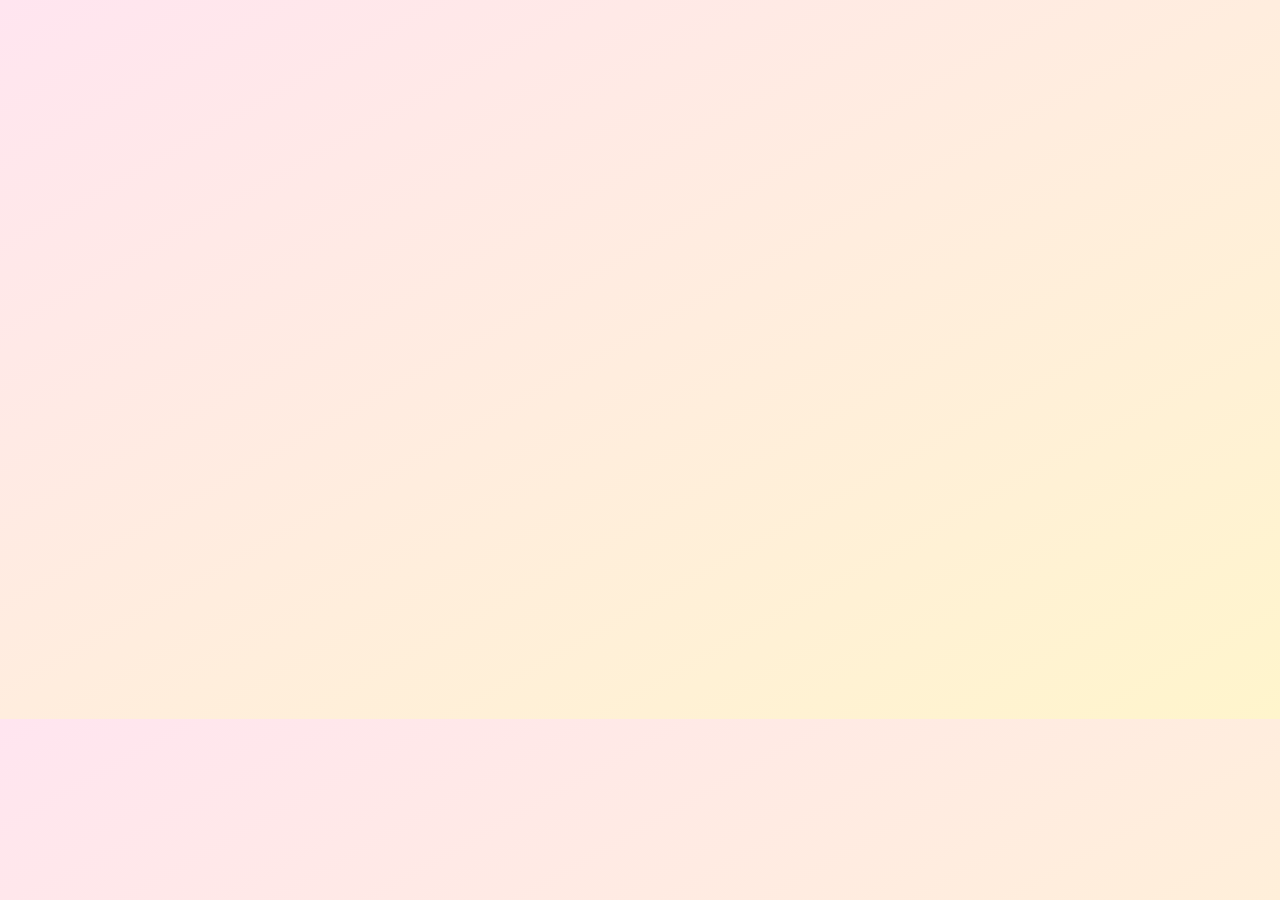
<file: index.html>
<!DOCTYPE html>
<html lang="en">
<head>
  <meta charset="UTF-8" />
  <meta name="viewport" content="width=device-width, initial-scale=1.0"/>
  <title>Saanvika's 1st Birthday</title>
  <link rel="stylesheet" href="style.css">
</head>
<body>

  <header class="hero">
    <h1>🎀 Princess Saanvika Turns ONE! 🎉</h1>
    <p>Join us in celebrating this magical moment</p>
    <img src="assets/WhatsApp Image 2025-06-16 at 21.22.27 (2).jpeg" alt="Saanvika" class="princess-img">
    <div class="nav-buttons">
      <a href="about.html" class="btn">About Saanvika</a>
      <a href="gallery.html" class="btn">Gallery</a>
      <a href="blessings.html" class="btn">Blessings</a>
      <a href="countdown.html" class="btn">Countdown</a>
    </div>
  </header>
  <footer>
    <p class="fade-in">Made with 💖 for our little princess</p>
  </footer>
</body>

<div class="floating-decor">
  <span>💖</span>
  <span>🌟</span>
  <span>💖</span>
  <span>🌟</span>
  <span>💖</span>
</div>


</script>

</html>
</file>
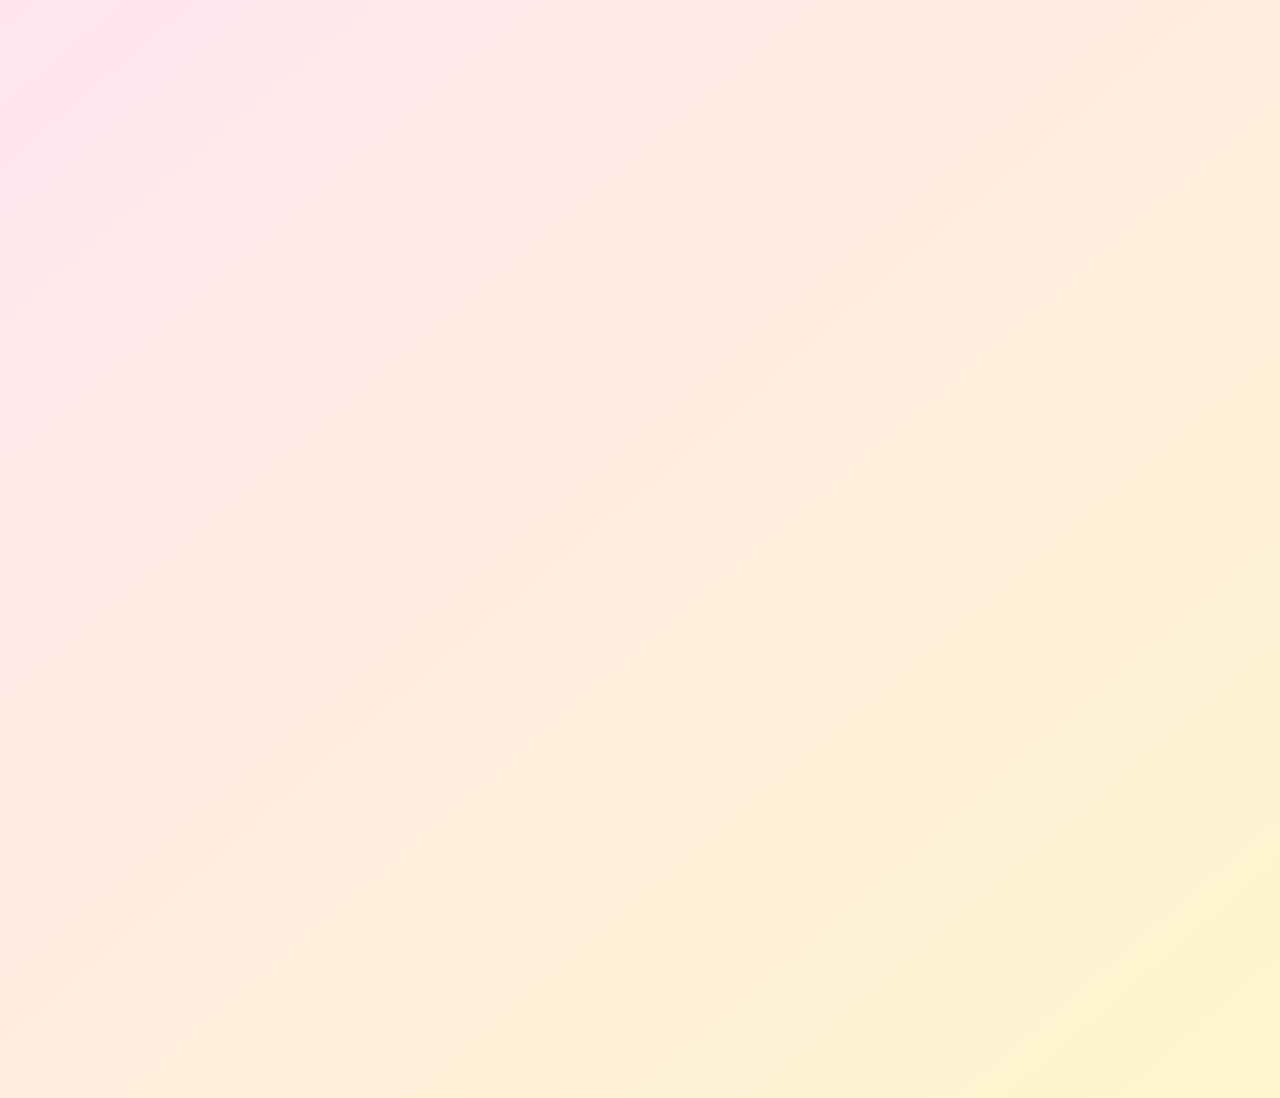
<file: about.html>
<!DOCTYPE html>
<html lang="en">
<head>
  <meta charset="UTF-8" />
  <meta name="viewport" content="width=device-width, initial-scale=1.0"/>
  <title>About Saanvika</title>
  <link rel="stylesheet" href="style.css">
</head>
<body>
  <header class="hero">
    <h1>👑 Meet Princess Saanvika</h1>
    <p>Born on August 11, 2024 — a little star who filled our world with joy!</p>
    <img src="assets/ChatGPT Image Aug 5, 2025, 02_15_00 PM.png " alt="Baby Saanvika" class="princess-img">

    <div class="about-section">
      <h2>Fun Facts ✨</h2>
      <ul>
        <li>👶 First word: "Thatha"</li>
        <li>🧸 Favorite toy: Pink teddy bear</li>
        <li>🎵 Loves to dance to lullabies</li>
        <li>🍌 Favorite food: Boiled Egg</li>
        <li>🐾 Crawls faster than a bunny!</li>
      </ul>
    </div>

    <div class="nav-buttons">
      <a href="index.html" class="btn">Home</a>
      <a href="gallery.html" class="btn">Gallery</a>
      <a href="blessings.html" class="btn">Blessings</a>
      <a href="countdown.html" class="btn">Countdown</a>
    </div>
  </header>

  <footer>
    <p>With every giggle, she brightens the world 🌈</p>
  </footer>

</body>
<div class="floating-decor">
  <span>💖</span>
  <span>🌟</span>
  <span>💖</span>
  <span>🌟</span>
  <span>💖</span>

  <script>
  const decor = document.querySelector(".floating-decor");
  const emojis = ["💖", "🌟", "✨", "💫", "🎀"];
  
  function createFloating() {
    const span = document.createElement("span");
    span.textContent = emojis[Math.floor(Math.random() * emojis.length)];
    span.style.left = Math.random() * 100 + "vw";
    span.style.animationDuration = 5 + Math.random() * 5 + "s";
    decor.appendChild(span);
    
    setTimeout(() => {
      span.remove();
    }, 10000);
  }

  setInterval(createFloating, 700);
</script>

</div>
</html>
</file>
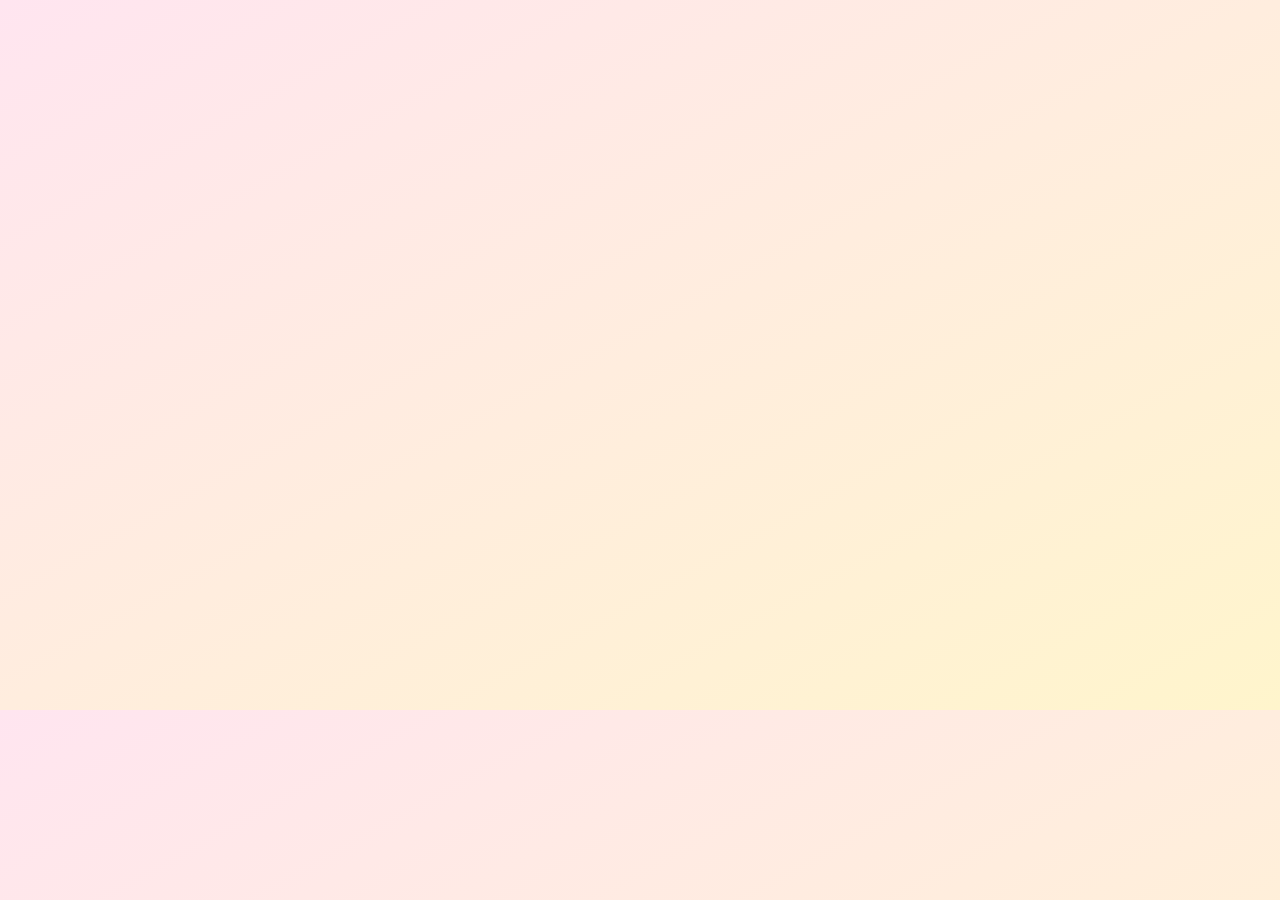
<file: blessings.html>
<!DOCTYPE html>
<html lang="en">
<head>
  <meta charset="UTF-8" />
  <meta name="viewport" content="width=device-width, initial-scale=1.0"/>
  <title>Birthday Blessings</title>
  <link rel="stylesheet" href="style.css">
</head>
<body>
  
  <header class="hero">
    <h1>💌 Leave Your Blessings for Saanvika</h1>
    <p>Write your wishes and shower her with love!</p>

    <form id="blessingForm">
      <input type="text" id="name" placeholder="Your Name" required>
      <textarea id="message" placeholder="Your Blessing..." required></textarea>
      <button type="submit" class="btn">Send Blessing</button>
    </form>
    <p id="thankYouMessage" style="display: none; color: green; font-weight: bold; text-align: center;">
  🎉 Thank you for your blessing!
</p>

    <div id="blessingsList" class="blessings-section"></div>

    <div class="nav-buttons">
      <a href="index.html" class="btn">Home</a>
      <a href="about.html" class="btn">About</a>
      <a href="gallery.html" class="btn">Gallery</a>
      <a href="countdown.html" class="btn">Countdown</a>
    </div>
  </header>
  <footer>
    <p>Love written in words 💝</p>
  </footer>



  <div class="floating-decor">
  <span>💖</span>
  <span>🌟</span>
  <span>💖</span>
  <span>🌟</span>
  <span>💖</span>

  
  <script>
  const decor = document.querySelector(".floating-decor");
  const emojis = ["💖", "🌟", "✨", "💫", "🎀"];
  
  function createFloating() {
    const span = document.createElement("span");
    span.textContent = emojis[Math.floor(Math.random() * emojis.length)];
    span.style.left = Math.random() * 100 + "vw";
    span.style.animationDuration = 5 + Math.random() * 5 + "s";
    decor.appendChild(span);
    
    setTimeout(() => {
      span.remove();
    }, 10000);
  }

  setInterval(createFloating, 700);
</script>
<script>
  const form = document.getElementById('blessingForm');
  const blessingsList = document.getElementById('blessingsList');
  const messageArea = document.createElement('div');
  form.parentNode.insertBefore(messageArea, blessingsList);

  let blessings = JSON.parse(localStorage.getItem('blessings')) || [];

  const displayBlessings = () => {
    blessingsList.innerHTML = '';
    blessings.forEach((b, i) => {
      const el = document.createElement('div');
      el.classList.add('blessing');
      el.innerHTML = `
        <strong>${b.name}:</strong>
        <p>${b.message}</p>
        <button onclick="deleteBlessing(${i})" style="background: red; color: white; border: none; padding: 2px 4px; border-radius: 5px; cursor: pointer;">Delete</button>
      `;
      blessingsList.appendChild(el);
    });
  };

  const deleteBlessing = (index) => {
    if (confirm("Are you sure you want to delete this blessing?")) {
      blessings.splice(index, 1);
      localStorage.setItem('blessings', JSON.stringify(blessings));
      displayBlessings();
    }
  };

  form.addEventListener('submit', function (e) {
    e.preventDefault();
    const name = document.getElementById('name').value.trim();
    const message = document.getElementById('message').value.trim();
    if (name && message) {
      blessings.push({ name, message });
      localStorage.setItem('blessings', JSON.stringify(blessings));
      form.reset();
      displayBlessings();

      // Show thank you message and gift button
      messageArea.innerHTML = `
        <div style="margin-top: 20px; background: #e6ffe6; padding: 15px; border-radius: 10px; text-align: center;">
          <p style="font-size: 1.1em; color: green;">🎉 Thank you for your blessing!</p>
          <a href="https://www.amazon.in/s?k=toys+for+1+year%2B+old+girl&crid=2QC5BB8A414XL&sprefix=toys+for+1+year%2Caps%2C227&ref=nb_sb_ss_mvt-t11-ranker_2_15" target="_blank" style="display: inline-block; margin-top: 10px; padding: 10px 20px; background-color: #ff69b4; color: white; text-decoration: none; border-radius: 8px;">🎁 Buy a Gift for Saanvika</a>
        </div>
      `;
    }
  });
  displayBlessings();
</script>


</div>
</html>
</file>
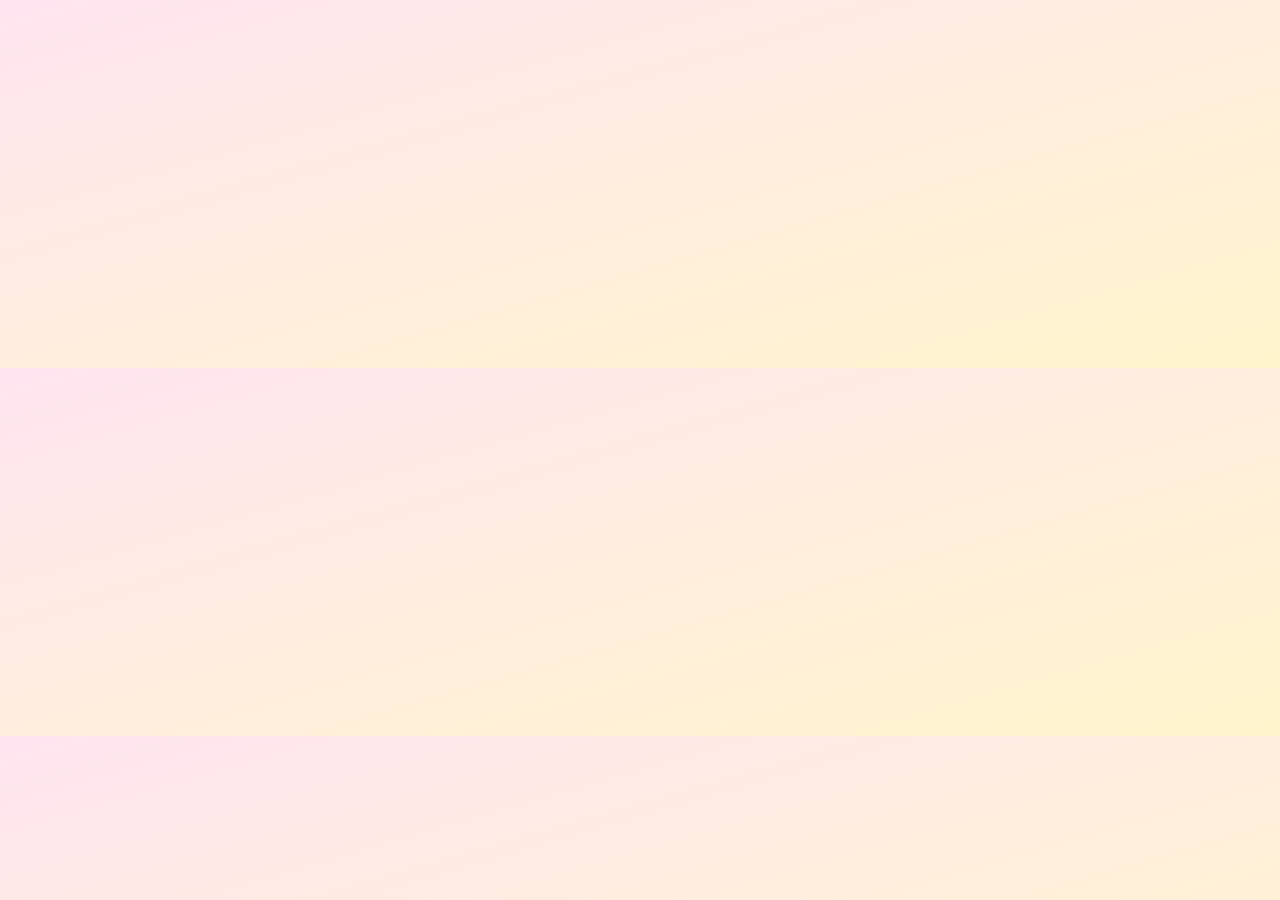
<file: countdown.html>
<!DOCTYPE html>
<html lang="en">
<head>
  <meta charset="UTF-8" />
  <meta name="viewport" content="width=device-width, initial-scale=1.0"/>
  <title>Countdown to Saanvika's Birthday</title>
  <link rel="stylesheet" href="style.css">
</head>
<body>
       <audio id="bg-music" autoplay loop>
  <source src="assets/happy-birthday-368842.mp3" type="audio/mpeg">
  Your browser does not support the audio element.
</audio>
  <div class="stars"></div>

  <header class="hero">
    <h1>⏳ Countdown to Princess Saanvika’s Big Day</h1>
    <p id="message">Saanvi's Birthday in...</p>
    <h2 id="countdown"></h2>

    <div class="nav-buttons">
      <a href="index.html" class="btn">Home</a>
      <a href="about.html" class="btn">About</a>
      <a href="gallery.html" class="btn">Gallery</a>
      <a href="blessings.html" class="btn">Blessings</a>
    </div>
  </header>
<button id="music-toggle">🔊</button>

<script>
  const music = document.getElementById('bg-music');
  const toggle = document.getElementById('music-toggle');

  let isPlaying = true;

  toggle.addEventListener('click', () => {
    if (isPlaying) {
      music.pause();
      toggle.textContent = '🔈';
    } else {
      music.play();
      toggle.textContent = '🔊';
    }
    isPlaying = !isPlaying;
  });
</script>

  <footer>
    <p>The wait for magic is almost over! ✨</p>
  </footer>

  <script>
    const countdown = document.getElementById('countdown');
    const message = document.getElementById('message');

    const targetDate = new Date("2025-08-11T00:00:00").getTime();

    const updateCountdown = () => {
      const now = new Date().getTime();
      const distance = targetDate - now;

      if (distance <= 0) {
        countdown.innerHTML = "";
        message.innerHTML = "🎉 Hooray! Saanvika turns ONE today! 🎈";
        launchConfetti();
        return;
      }

      const days = Math.floor(distance / (1000 * 60 * 60 * 24));
      const hours = Math.floor((distance % (1000 * 60 * 60 * 24)) / (1000 * 60 * 60));
      const minutes = Math.floor((distance % (1000 * 60 * 60)) / (1000 * 60));
      const seconds = Math.floor((distance % (1000 * 60)) / 1000);

      countdown.innerHTML = `${days}d ${hours}h ${minutes}m ${seconds}s`;
    };

    setInterval(updateCountdown, 1000);

    function launchConfetti() {
      const confetti = document.createElement('div');
      confetti.innerHTML = "🎊🎉✨💖🎊🎉";
      confetti.style.fontSize = '2rem';
      confetti.style.marginTop = '20px';
      countdown.appendChild(confetti);
    }
  </script>
</body>
<div class="floating-decor">
  <span>💖</span>
  <span>🌟</span>
  <span>💖</span>
  <span>🌟</span>
  <span>💖</span>

  <script>
    
  const decor = document.querySelector(".floating-decor");
  const emojis = ["💖", "🌟", "✨", "💫", "🎀"];
  
  function createFloating() {
    const span = document.createElement("span");
    span.textContent = emojis[Math.floor(Math.random() * emojis.length)];
    span.style.left = Math.random() * 100 + "vw";
    span.style.animationDuration = 5 + Math.random() * 5 + "s";
    decor.appendChild(span);
    
    setTimeout(() => {
      span.remove();
    }, 10000);
  }
  

  setInterval(createFloating, 700);
  
</script>
</div>

</html>
</file>
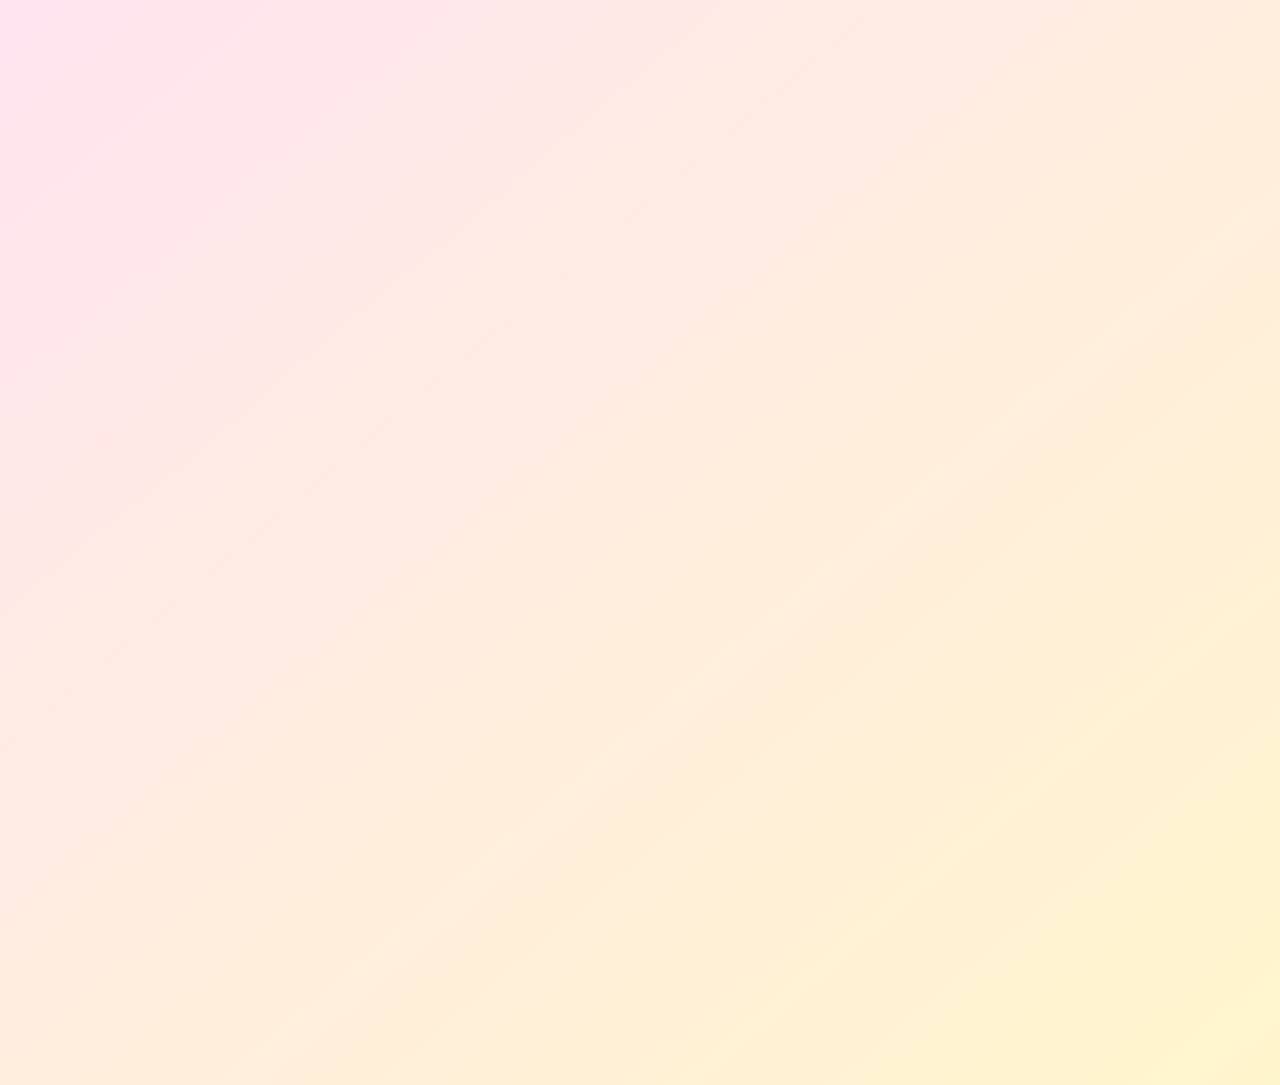
<file: gallery.html>
<!DOCTYPE html>
<html lang="en">
<head>
  <meta charset="UTF-8" />
  <meta name="viewport" content="width=device-width, initial-scale=1.0"/>
  <title>Saanvika's Gallery</title>
  <link rel="stylesheet" href="style.css">
</head>
<body>
  <header class="hero">
    <h1>📸 Moments with Princess Saanvika</h1>
    <p>A collection of magical memories from her first year!</p>

    <div class="gallery-grid">
      <img src="assets/image1.jpeg" alt="Saanvika 1">
      <img src="assets/image2.jpeg" alt="Saanvika 2">
      <img src="assets/image3.jpeg" alt="Saanvika 3">
      <img src="assets/image4.jpeg" alt="Saanvika 4">
      <img src="assets/image5.jpeg" alt="Saanvika 5">
      <img src="assets/image6.jpeg" alt="Saanvika 6">
      <img src="assets/image7.jpeg" alt="Saanvika 6">
      <img src="assets/image8.jpeg" alt="Saanvika 6">
      <img src="assets/image9.jpeg" alt="Saanvika 6">
      <img src="assets/image10.jpeg" alt="Saanvika 6">
    </div>
    <div class="nav-buttons">
      <a href="index.html" class="btn">Home</a>
      <a href="about.html" class="btn">About</a>
      <a href="blessings.html" class="btn">Blessings</a>
      <a href="countdown.html" class="btn">Countdown</a>
    </div>
  </header>

  <footer>
    <p>Every picture tells a story… 💫</p>
  </footer>
</body>
<div class="floating-decor">
  <span>💖</span>
  <span>🌟</span>
  <span>💖</span>
  <span>🌟</span>
  <span>💖</span>

  
  <script>
  const decor = document.querySelector(".floating-decor");
  const emojis = ["💖", "🌟", "✨", "💫", "🎀"];
  
  function createFloating() {
    const span = document.createElement("span");
    span.textContent = emojis[Math.floor(Math.random() * emojis.length)];
    span.style.left = Math.random() * 100 + "vw";
    span.style.animationDuration = 5 + Math.random() * 5 + "s";
    decor.appendChild(span);
    
    setTimeout(() => {
      span.remove();
    }, 10000);
  }

  setInterval(createFloating, 700);
</script>

</div>
</html>
</file>
<file: style.css>
/* Global Styles */
body {
  margin: 0;
  font-family: 'Segoe UI', sans-serif;
  background: linear-gradient(to bottom right, #ffe5f0, #fff5cc);
  text-align: center;
  color: #5a005a;
}

.hero {
  padding: 40px 20px;
}

h1 {
  font-size: 2.5em;
  margin-bottom: 10px;
  color: #d63384;
}

p {
  font-size: 1.2em;
  margin-bottom: 20px;
}

.princess-img {
  width: 90%;
  max-width: 300px;
  height: auto;
  border-radius: 50%;
  border: 8px solid #ffd6ec;
  margin-bottom: 30px;
}

/* Navigation Buttons */
.nav-buttons {
  display: flex;
  justify-content: center;
  flex-wrap: wrap;
  gap: 15px;
  margin: 20px auto;
}

.btn {
  text-decoration: none;
  background-color: #ff69b4;
  color: white;
  padding: 12px 20px;
  border-radius: 25px;
  font-weight: bold;
  transition: background 0.3s ease;
  font-size: 1em;
}

.btn:hover {
  background-color: #e84393;
}

/* Footer */
footer {
  margin-top: 40px;
  font-size: 0.9em;
  color: #7a3f7a;
}

/* ---------- RESPONSIVE DESIGN ---------- */
@media (max-width: 768px) {
  h1 {
    font-size: 2em;
  }

  p {
    font-size: 1em;
  }

  .btn {
    font-size: 0.95em;
    padding: 10px 18px;
  }
}

@media (max-width: 480px) {
  .hero {
    padding: 30px 15px;
  }

  h1 {
    font-size: 1.7em;
  }

  .btn {
    width: 100%;
    max-width: 250px;
  }

  .nav-buttons {
    flex-direction: column;
    align-items: center;
  }
}


/* About Section */
.about-section {
  background-color: #fff0f5;
  padding: 20px;
  margin: 30px auto;
  max-width: 600px;
  border-radius: 15px;
  box-shadow: 0 0 10px rgba(255, 192, 203, 0.5);
}

.about-section h2 {
  margin-bottom: 15px;
  color: #c71585;
  font-size: 1.8em;
}

.about-section ul {
  list-style: none;
  padding: 0;
  font-size: 1.1em;
}

.about-section li {
  margin: 10px 0;
  line-height: 1.6em;
}

/* ---------- RESPONSIVE DESIGN ---------- */
@media (max-width: 768px) {
  .about-section {
    padding: 15px;
    margin: 20px auto;
    max-width: 90%;
  }

  .about-section h2 {
    font-size: 1.6em;
  }

  .about-section ul {
    font-size: 1em;
  }
}

@media (max-width: 480px) {
  .about-section {
    padding: 10px;
    margin: 15px auto;
    max-width: 95%;
  }

  .about-section h2 {
    font-size: 1.4em;
  }

  .about-section ul {
    font-size: 0.95em;
  }
}

/* GALLERY PAGE - Responsive Grid Layout */
.gallery-grid {
  display: grid;
  grid-template-columns: repeat(auto-fit, minmax(180px, 1fr));
  gap: 20px;
  padding: 20px;
  max-width: 1000px;
  margin: 0 auto;
}

.gallery-grid img {
  width: 100%;
  border-radius: 12px;
  box-shadow: 0 0 10px rgba(255, 105, 180, 0.3);
  transition: transform 0.3s;
}

.gallery-grid img:hover {
  transform: scale(1.05);
}

/* ---------- RESPONSIVE DESIGN ONLY FOR GALLERY ---------- */
@media (max-width: 768px) {
  .gallery-grid {
    grid-template-columns: repeat(auto-fit, minmax(140px, 1fr));
    padding: 15px;
    gap: 15px;
  }
}

@media (max-width: 480px) {
  .gallery-grid {
    grid-template-columns: repeat(auto-fit, minmax(120px, 1fr));
    padding: 10px;
    gap: 10px;
  }
}
/* BLESSINGS PAGE */
form {
  max-width: 500px;
  margin: 20px auto;
  display: flex;
  flex-direction: column;
  gap: 15px;
}

input, textarea {
  padding: 12px;
  border: 2px solid #ffc0cb;
  border-radius: 10px;
  font-size: 1em;
  resize: vertical;
}

textarea {
  height: 100px;
}

.blessings-section {
  max-width: 600px;
  margin: 30px auto;
  text-align: left;
  background: #fff0f6;
  padding: 20px;
  border-radius: 15px;
  box-shadow: 0 0 10px rgba(255, 105, 180, 0.3);
}

.blessing {
  margin-bottom: 20px;
  padding-bottom: 10px;
  border-bottom: 1px dashed #ff69b4;
}

/* ---------- RESPONSIVE DESIGN FOR BLESSINGS PAGE ---------- */
@media (max-width: 768px) {
  form {
    padding: 0 15px;
  }

  .blessings-section {
    padding: 15px;
    margin: 20px 15px;
  }

  input, textarea {
    font-size: 0.95em;
  }
}

@media (max-width: 480px) {
  .blessings-section {
    padding: 12px;
    margin: 15px 10px;
  }

  input, textarea {
    font-size: 0.9em;
    padding: 10px;
  }

  textarea {
    height: 90px;
  }
}



#countdown {
  font-size: 2em;
  margin-top: 20px;
  color: #c71585;
  text-align: center;
}

/* Responsive styles */
@media (max-width: 768px) {
  #countdown {
    font-size: 1.5em;
    margin-top: 15px;
  }
}

@media (max-width: 480px) {
  #countdown {
    font-size: 1.2em;
    margin-top: 10px;
  }
}



.floating-decor {
  position: fixed;
  top: 0;
  left: 0;
  width: 100%;
  height: 100%;
  pointer-events: none;
  overflow: hidden;
  z-index: 1;
}

.floating-decor span {
  position: absolute;
  font-size: 1.5em;
  animation: floatUp 6s infinite ease-in;
  opacity: 0.8;
  color: #ff69b4;
}

@keyframes floatUp {
  0% {
    transform: translateY(100vh) scale(0.5);
    opacity: 0;
  }
  50% {
    opacity: 1;
  }
  100% {
    transform: translateY(-10vh) scale(1.2);
    opacity: 0;
  }
}


/* Fancy Glowing Buttons */
button, .btn {
  background-color: #ff69b4;
  color: white;
  padding: 12px 25px;
  border: none;
  border-radius: 10px;
  font-size: 1.1em;
  cursor: pointer;
  box-shadow: 0 4px 8px rgba(255, 105, 180, 0.3);
  transition: all 0.3s ease-in-out;
}

button:hover, .btn:hover {
  background-color: #ff85c1;
  box-shadow: 0 0 15px 5px rgba(255, 105, 180, 0.5);
  transform: scale(1.05);
}


/* Page fade-in effect */
body {
  opacity: 0;
  animation: fadeInBody 1.2s ease forwards;
}

@keyframes fadeInBody {
  to {
    opacity: 1;
  }
}



/* Twinkling stars background */
.stars {
  position: fixed;
  width: 100%;
  height: 100%;
  background: transparent;
  pointer-events: none;
  z-index: 1;
}

.stars::before, .stars::after {
  content: "";
  position: absolute;
  top: 0;
  left: 0;
  width: 200%;
  height: 200%;
  background: transparent url('https://www.transparenttextures.com/patterns/stardust.png') repeat;
  animation: twinkle 60s linear infinite;
  opacity: 0.3;
}

/* Star movement */
@keyframes twinkle {
  0% { transform: translate(0, 0); }
  100% { transform: translate(-50%, -50%); }
}

#music-toggle {
  position: fixed;
  top: 20px;
  right: 20px;
  font-size: 24px;
  background-color: #ffc0cb;
  border: none;
  border-radius: 50%;
  padding: 10px;
  cursor: pointer;
  box-shadow: 0 0 8px rgba(255, 105, 180, 0.5);
}
</file>
